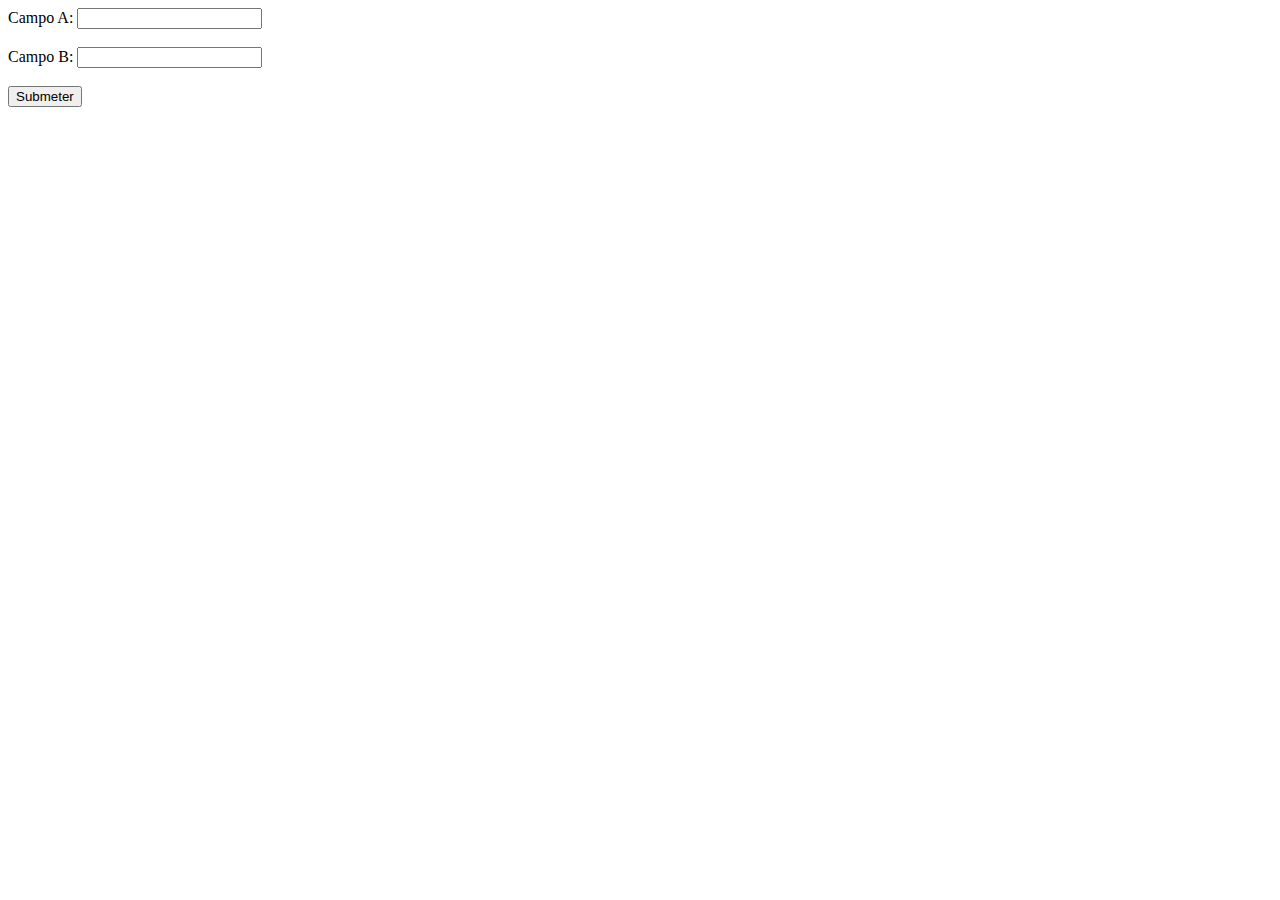
<file: FormularioJS/index.html>
<!DOCTYPE html>
<html lang="pt-br">
<head>
    <meta charset="UTF-8">
    <meta name="viewport" content="width=device-width, initial-scale=1.0">
    <title>Validação de Formulário</title>

    <!-- Referenciando o arquivo JavaScript externo -->
    <script src="main.js" defer></script>
</head>
<body>

    <!-- 1. Criação do formulário HTML -->
    <form id="formulario" onsubmit="return validarFormulario(event)">
        <label for="campoA">Campo A:</label>
        <input type="number" id="campoA" name="campoA" required>
        <br><br>
        
        <label for="campoB">Campo B:</label>
        <input type="number" id="campoB" name="campoB" required>
        <br><br>

        <!-- 2. Botão para submeter o formulário -->
        <button type="submit">Submeter</button>
    </form>

    <!-- Mensagem de validação -->
    <p id="mensagem"></p>

</body>
</html>
</file>
